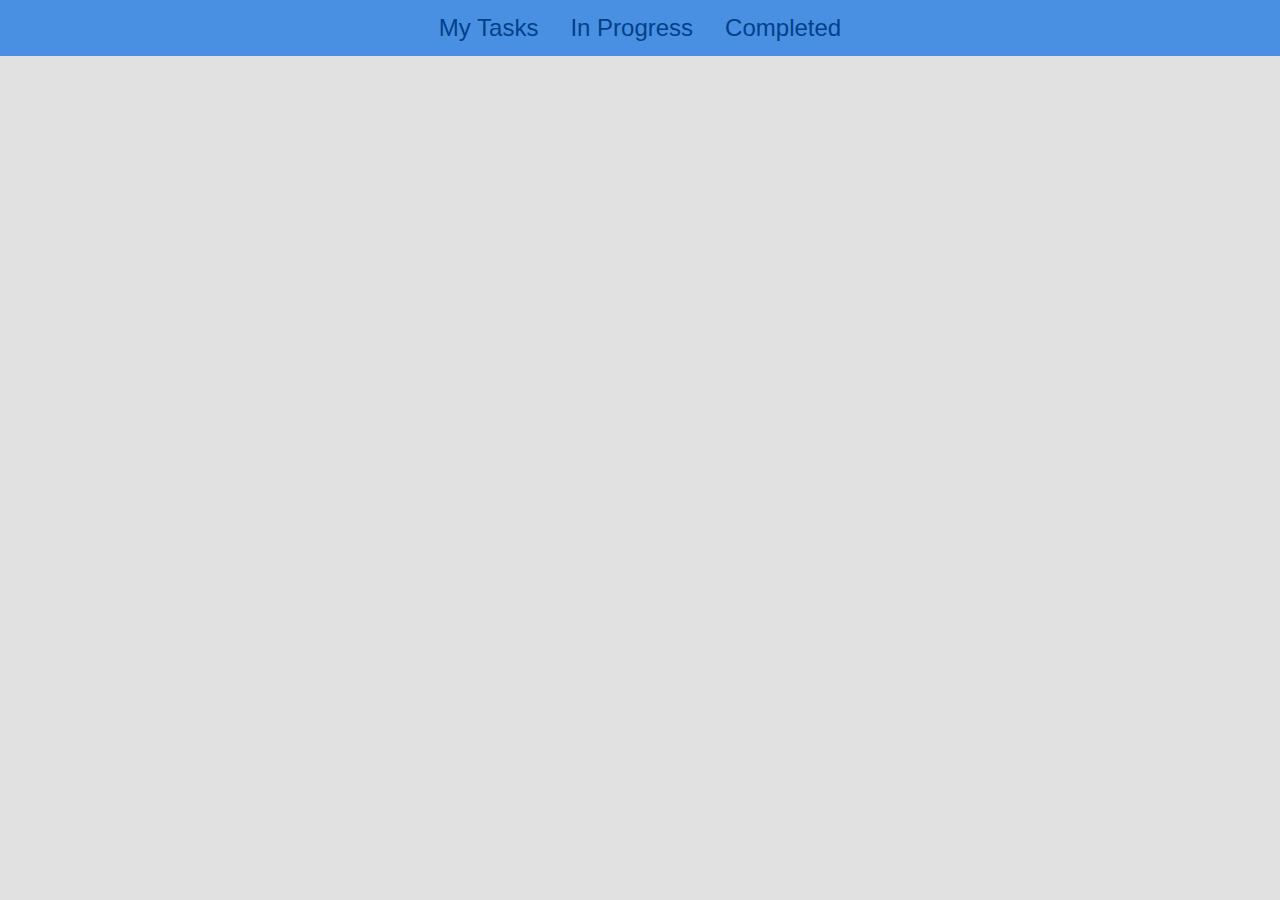
<file: React/index.html>
<!doctype html><html lang="en"><head><meta charset="utf-8"/><link rel="icon" href="./favicon.ico"/><meta name="viewport" content="width=device-width,initial-scale=1"><meta name="theme-color" content="#000000"/><meta name="description" content="Web site created using create-react-app"/><link rel="apple-touch-icon" href="./logo192.png"/><link rel="manifest" href="./manifest.json"/><link rel="stylesheet" href="https://pro.fontawesome.com/releases/v5.10.0/css/all.css" integrity="sha384-AYmEC3Yw5cVb3ZcuHtOA93w35dYTsvhLPVnYs9eStHfGJvOvKxVfELGroGkvsg+p" crossorigin="anonymous"/><title>MyTasks</title><link href="./static/css/main.60010cee.chunk.css" rel="stylesheet"></head><body><noscript>You need to enable JavaScript to run this app.</noscript><div id="root"></div><script>!function(e){function t(t){for(var n,a,i=t[0],c=t[1],l=t[2],s=0,p=[];s<i.length;s++)a=i[s],Object.prototype.hasOwnProperty.call(o,a)&&o[a]&&p.push(o[a][0]),o[a]=0;for(n in c)Object.prototype.hasOwnProperty.call(c,n)&&(e[n]=c[n]);for(f&&f(t);p.length;)p.shift()();return u.push.apply(u,l||[]),r()}function r(){for(var e,t=0;t<u.length;t++){for(var r=u[t],n=!0,i=1;i<r.length;i++){var c=r[i];0!==o[c]&&(n=!1)}n&&(u.splice(t--,1),e=a(a.s=r[0]))}return e}var n={},o={1:0},u=[];function a(t){if(n[t])return n[t].exports;var r=n[t]={i:t,l:!1,exports:{}};return e[t].call(r.exports,r,r.exports,a),r.l=!0,r.exports}a.e=function(e){var t=[],r=o[e];if(0!==r)if(r)t.push(r[2]);else{var n=new Promise((function(t,n){r=o[e]=[t,n]}));t.push(r[2]=n);var u,i=document.createElement("script");i.charset="utf-8",i.timeout=120,a.nc&&i.setAttribute("nonce",a.nc),i.src=function(e){return a.p+"static/js/"+({}[e]||e)+"."+{3:"380f9fb4"}[e]+".chunk.js"}(e);var c=new Error;u=function(t){i.onerror=i.onload=null,clearTimeout(l);var r=o[e];if(0!==r){if(r){var n=t&&("load"===t.type?"missing":t.type),u=t&&t.target&&t.target.src;c.message="Loading chunk "+e+" failed.\n("+n+": "+u+")",c.name="ChunkLoadError",c.type=n,c.request=u,r[1](c)}o[e]=void 0}};var l=setTimeout((function(){u({type:"timeout",target:i})}),12e4);i.onerror=i.onload=u,document.head.appendChild(i)}return Promise.all(t)},a.m=e,a.c=n,a.d=function(e,t,r){a.o(e,t)||Object.defineProperty(e,t,{enumerable:!0,get:r})},a.r=function(e){"undefined"!=typeof Symbol&&Symbol.toStringTag&&Object.defineProperty(e,Symbol.toStringTag,{value:"Module"}),Object.defineProperty(e,"__esModule",{value:!0})},a.t=function(e,t){if(1&t&&(e=a(e)),8&t)return e;if(4&t&&"object"==typeof e&&e&&e.__esModule)return e;var r=Object.create(null);if(a.r(r),Object.defineProperty(r,"default",{enumerable:!0,value:e}),2&t&&"string"!=typeof e)for(var n in e)a.d(r,n,function(t){return e[t]}.bind(null,n));return r},a.n=function(e){var t=e&&e.__esModule?function(){return e.default}:function(){return e};return a.d(t,"a",t),t},a.o=function(e,t){return Object.prototype.hasOwnProperty.call(e,t)},a.p="./",a.oe=function(e){throw console.error(e),e};var i=this["webpackJsonpmy-tasks"]=this["webpackJsonpmy-tasks"]||[],c=i.push.bind(i);i.push=t,i=i.slice();for(var l=0;l<i.length;l++)t(i[l]);var f=c;r()}([])</script><script src="./static/js/2.07675a7b.chunk.js"></script><script src="./static/js/main.b009680a.chunk.js"></script></body></html>
</file>
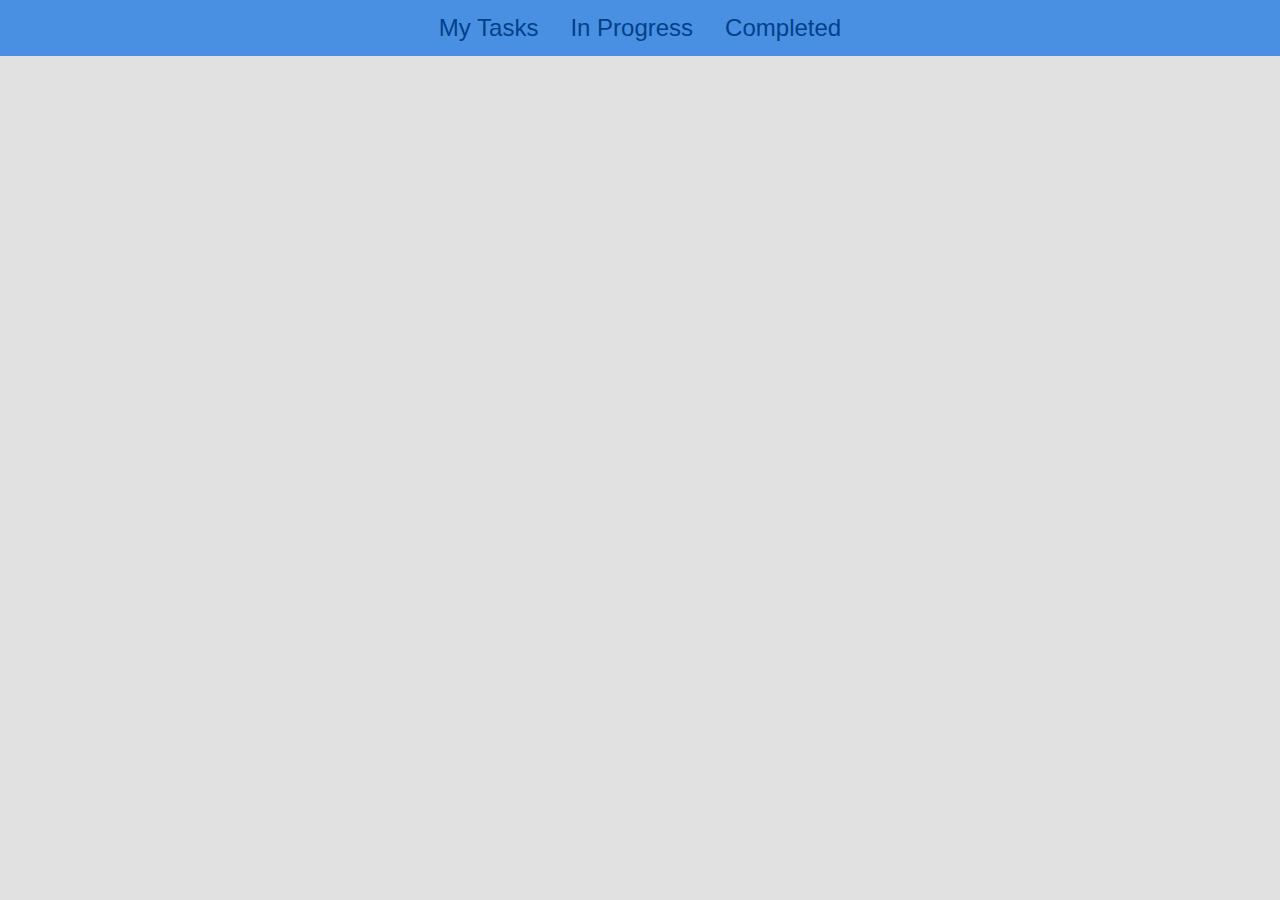
<file: React/toDoList/index.html>
<!doctype html><html lang="en"><head><meta charset="utf-8"/><link rel="icon" href="/React/toDoList/favicon.ico"/><meta name="viewport" content="width=device-width,initial-scale=1"><meta name="theme-color" content="#000000"/><meta name="description" content="Web site created using create-react-app"/><link rel="apple-touch-icon" href="/React/toDoList/logo192.png"/><link rel="manifest" href="/React/toDoList/manifest.json"/><link rel="stylesheet" href="https://pro.fontawesome.com/releases/v5.10.0/css/all.css" integrity="sha384-AYmEC3Yw5cVb3ZcuHtOA93w35dYTsvhLPVnYs9eStHfGJvOvKxVfELGroGkvsg+p" crossorigin="anonymous"/><title>MyTasks</title><link href="/React/toDoList/static/css/main.60010cee.chunk.css" rel="stylesheet"></head><body><noscript>You need to enable JavaScript to run this app.</noscript><div id="root"></div><script>!function(e){function t(t){for(var n,a,i=t[0],c=t[1],l=t[2],f=0,p=[];f<i.length;f++)a=i[f],Object.prototype.hasOwnProperty.call(o,a)&&o[a]&&p.push(o[a][0]),o[a]=0;for(n in c)Object.prototype.hasOwnProperty.call(c,n)&&(e[n]=c[n]);for(s&&s(t);p.length;)p.shift()();return u.push.apply(u,l||[]),r()}function r(){for(var e,t=0;t<u.length;t++){for(var r=u[t],n=!0,i=1;i<r.length;i++){var c=r[i];0!==o[c]&&(n=!1)}n&&(u.splice(t--,1),e=a(a.s=r[0]))}return e}var n={},o={1:0},u=[];function a(t){if(n[t])return n[t].exports;var r=n[t]={i:t,l:!1,exports:{}};return e[t].call(r.exports,r,r.exports,a),r.l=!0,r.exports}a.e=function(e){var t=[],r=o[e];if(0!==r)if(r)t.push(r[2]);else{var n=new Promise((function(t,n){r=o[e]=[t,n]}));t.push(r[2]=n);var u,i=document.createElement("script");i.charset="utf-8",i.timeout=120,a.nc&&i.setAttribute("nonce",a.nc),i.src=function(e){return a.p+"static/js/"+({}[e]||e)+"."+{3:"380f9fb4"}[e]+".chunk.js"}(e);var c=new Error;u=function(t){i.onerror=i.onload=null,clearTimeout(l);var r=o[e];if(0!==r){if(r){var n=t&&("load"===t.type?"missing":t.type),u=t&&t.target&&t.target.src;c.message="Loading chunk "+e+" failed.\n("+n+": "+u+")",c.name="ChunkLoadError",c.type=n,c.request=u,r[1](c)}o[e]=void 0}};var l=setTimeout((function(){u({type:"timeout",target:i})}),12e4);i.onerror=i.onload=u,document.head.appendChild(i)}return Promise.all(t)},a.m=e,a.c=n,a.d=function(e,t,r){a.o(e,t)||Object.defineProperty(e,t,{enumerable:!0,get:r})},a.r=function(e){"undefined"!=typeof Symbol&&Symbol.toStringTag&&Object.defineProperty(e,Symbol.toStringTag,{value:"Module"}),Object.defineProperty(e,"__esModule",{value:!0})},a.t=function(e,t){if(1&t&&(e=a(e)),8&t)return e;if(4&t&&"object"==typeof e&&e&&e.__esModule)return e;var r=Object.create(null);if(a.r(r),Object.defineProperty(r,"default",{enumerable:!0,value:e}),2&t&&"string"!=typeof e)for(var n in e)a.d(r,n,function(t){return e[t]}.bind(null,n));return r},a.n=function(e){var t=e&&e.__esModule?function(){return e.default}:function(){return e};return a.d(t,"a",t),t},a.o=function(e,t){return Object.prototype.hasOwnProperty.call(e,t)},a.p="/React/toDoList/",a.oe=function(e){throw console.error(e),e};var i=this["webpackJsonpmy-tasks"]=this["webpackJsonpmy-tasks"]||[],c=i.push.bind(i);i.push=t,i=i.slice();for(var l=0;l<i.length;l++)t(i[l]);var s=c;r()}([])</script><script src="/React/toDoList/static/js/2.96d2a81e.chunk.js"></script><script src="/React/toDoList/static/js/main.e7e0a02f.chunk.js"></script></body></html>
</file>
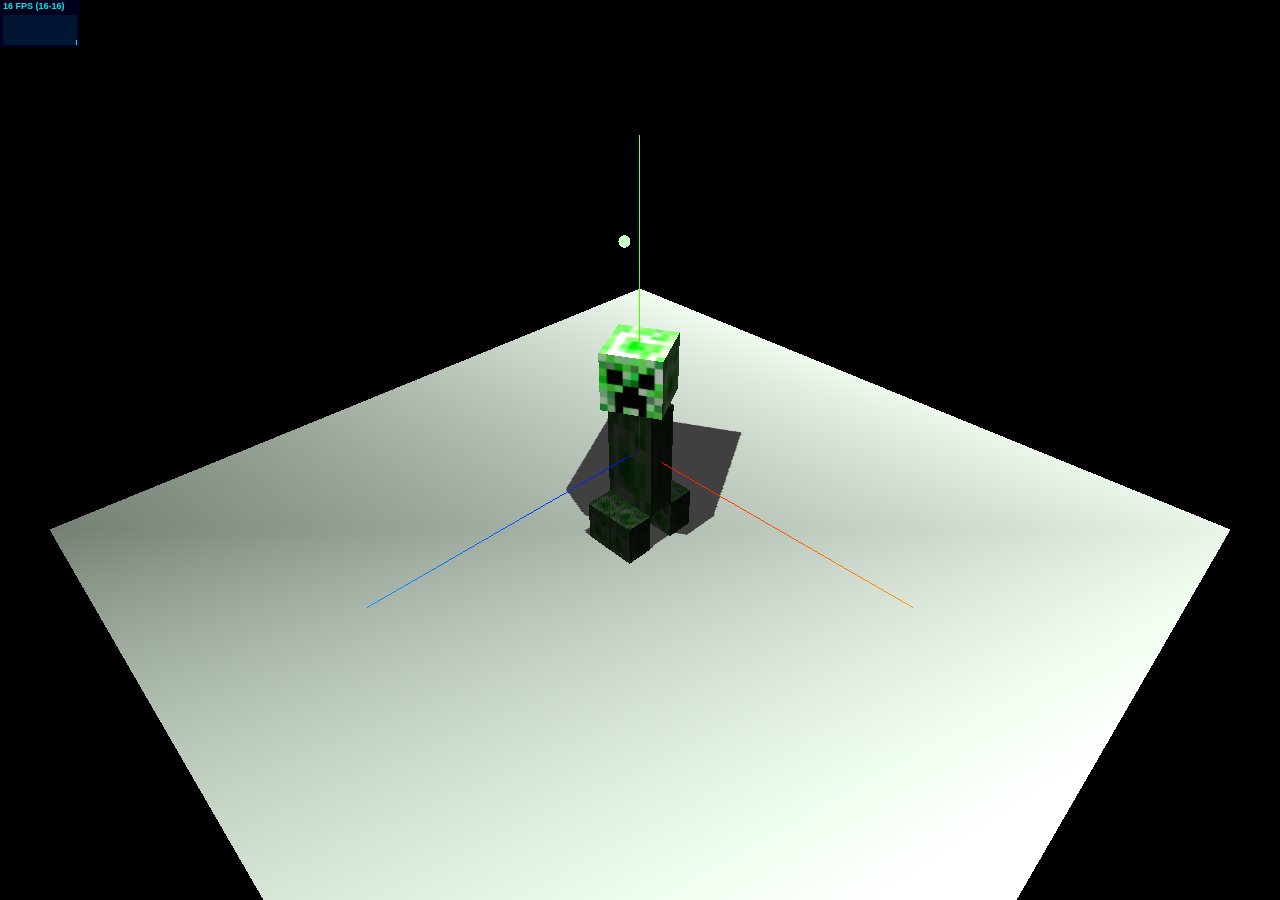
<file: ThreeJs/project1/index.html>
<!DOCTYPE html>
<html lang="en">
<head>
    <meta charset="UTF-8">
    <title>Project1</title>

    <style>
        body {
            margin: 0;
        }
        #stats {
            position: absolute;
            left: 0;
            top: 0;
        }
    </style>
</head>
<body>
<!-- 顯示 FPS 用 -->
<div id="stats"></div>

<!-- Web 3D 套件 -->
<script type="text/javascript" src="../js/three.js"></script>
<!--用於調整視角(軌道控制器) -->
<script type="text/javascript" src="../js/OrbitControls.js"></script>
<!-- FPS -->
<script type="text/javascript" src="../js/Stats.min.js"></script>

<!-- 載入 js -->
<script type="text/javascript" src="js/Init.js"></script>
<script type="text/javascript" src="js/Camera.js"></script>
<script type="text/javascript" src="js/Floor.js"></script>
<script type="text/javascript" src="js/Light.js"></script>
<script type="text/javascript" src="js/Creeper.js"></script>
<script type="text/javascript" src="js/index.js"></script>
</body>
</html>
</file>
<file: React/static/css/main.60010cee.chunk.css>
body{margin:0;font-family:-apple-system,BlinkMacSystemFont,"Segoe UI","Roboto","Oxygen","Ubuntu","Cantarell","Fira Sans","Droid Sans","Helvetica Neue",sans-serif;-webkit-font-smoothing:antialiased;-moz-osx-font-smoothing:grayscale;background-color:#e1e1e1}code{font-family:source-code-pro,Menlo,Monaco,Consolas,"Courier New",monospace}@media screen and (min-width:451px){div.header-div{position:fixed;top:0;width:100%;background-color:#4a90e2}div.header-div div.content-nav{width:100%}div.header-div div.content-nav nav{text-align:center}div.header-div div.content-nav nav ul{margin:0 0 -4px;padding:0;display:inline-block}div.header-div div.content-nav nav ul li{font-size:24px;float:left;display:inline}div.header-div div.content-nav nav ul li a{display:block;color:#00408b;text-align:center;padding:14px 16px;text-decoration:none}div.header-div div.content-nav nav ul li a.active{color:#fff;border-bottom:5px solid #00408b}div.header-div div.bars-div{display:none}div.body-div{padding-top:65px;margin-top:20px;text-align:center}div.body-div div.content-div{width:450px;display:inline-block}div.body-div div.content-div input#add-task{width:97%;padding:10px 5px;border:2px solid #c8c8c8;background-color:#fff;border-radius:5px;font-size:20px}div.body-div div.content-div input#add-task:hover{cursor:pointer}div.body-div div.content-div div.add-task-div{width:100%;background-color:#f2f2f2;box-shadow:0 4px 4px 0 #c8c8c8;border-radius:5px;height:0;overflow:hidden;transition:.5s}div.body-div div.content-div div.add-task-div div.add-task-header{padding:14px 16px;height:45px;border-bottom:2px solid #c8c8c8}div.body-div div.content-div div.add-task-div div.add-task-header div.add-task-title{float:left;width:80%;text-align:left}div.body-div div.content-div div.add-task-div div.add-task-header div.add-task-title input.add-task-fin-box{width:20px;height:20px;margin:9px 0}div.body-div div.content-div div.add-task-div div.add-task-header div.add-task-title input.add-task-text{width:86%;padding:8px 4px 4px;margin-left:10px;font-size:16px;border:2px solid #c8c8c8;background-color:#fff;border-radius:5px}div.body-div div.content-div div.add-task-div div.add-task-header div.add-task-title span.add-task-span{font-size:20px;padding-left:10px;position:relative;bottom:4px}div.body-div div.content-div div.add-task-div div.add-task-header div.add-task-title input.add-task-text:focus{border-color:#4a90e2!important;outline:0}div.body-div div.content-div div.add-task-div div.add-task-header div.add-task-title div.add-task-sm-ico{padding-left:25px;position:relative;bottom:6px}div.body-div div.content-div div.add-task-div div.add-task-header div.add-task-title div.add-task-sm-ico span{color:#757575;padding-right:10px}div.body-div div.content-div div.add-task-div div.add-task-header div.add-task-icon{float:right;width:20%;text-align:right}div.body-div div.content-div div.add-task-div div.add-task-header div.add-task-icon span:first-child{padding-right:8px}div.body-div div.content-div div.add-task-div div.add-task-header div.add-task-icon span:first-child:hover{cursor:pointer}div.body-div div.content-div div.add-task-div div.add-task-header div.add-task-icon span:first-child i.fas{color:#f5a623}div.body-div div.content-div div.add-task-div div.add-task-header div.add-task-icon span.edit-pen:hover{cursor:pointer}div.body-div div.content-div div.add-task-div div.add-task-header div.add-task-icon span.edit-pen i{color:#4a90e2}div.body-div div.content-div div.add-task-div div.add-task-content{text-align:left;padding:10px 0 10px 50px}div.body-div div.content-div div.add-task-div div.add-task-content div{padding-bottom:5px}div.body-div div.content-div div.add-task-div div.add-task-content span.date-span{padding-right:5px}div.body-div div.content-div div.add-task-div div.add-task-content div.date-div input.date-input{margin:5px 0 0 18px}div.body-div div.content-div div.add-task-div div.add-task-content div.date-div input.date-input:invalid+span:after{content:"✖";padding-left:5px}div.body-div div.content-div div.add-task-div div.add-task-content div.date-div input.date-input:valid+span:after{content:"✓";padding-left:5px}div.body-div div.content-div div.add-task-div div.add-task-content div.file-div button.file-btn{background-color:#c8c8c8;border-radius:2px;border:0;color:#fff;font-size:20px;margin:5px 0 0 18px}div.body-div div.content-div div.add-task-div div.add-task-content div.file-div button.file-btn:hover{cursor:pointer}div.body-div div.content-div div.add-task-div div.add-task-content div.comment-div textarea.comment-textarea{width:320px;border-radius:2px;border:0;margin:5px 0 0 18px}div.body-div div.content-div div.add-task-div div.add-task-content div.comment-div textarea.comment-textarea:focus{border:1px solid #4a90e2;outline:0}div.body-div div.content-div div.add-task-div div.add-task-content div.comment-div textarea.comment-textarea::-webkit-scrollbar{display:none}div.body-div div.content-div div.add-task-div div.add-task-btn button{width:50%;height:62px;border:0;font-size:25px}div.body-div div.content-div div.add-task-div div.add-task-btn button:hover{cursor:pointer}div.body-div div.content-div div.add-task-div div.add-task-btn button.add-btn{background-color:#4a90e2;color:#fff}div.body-div div.content-div div.add-task-div div.add-task-btn button.add-btn:hover{background-color:#3982d7}div.body-div div.content-div div.add-task-div div.add-task-btn button.cancel-btn{background-color:#fdfdfd;color:#d0021b}div.body-div div.content-div div.add-task-div div.add-task-btn button.cancel-btn:hover{background-color:#f7f7f7}div.body-div div.content-div div.task-list{margin-top:15px;max-height:70vh;overflow-y:auto;-webkit-overflow-scrolling:touch;scrollbar-width:none;-ms-overflow-style:none}div.body-div div.content-div div.task-list>div{margin-bottom:10px}div.body-div div.content-div div.task-list::-webkit-scrollbar{display:none}div.body-div div.content-div div.footer-div{text-align:left}div.body-div div.content-div div.footer-div span#footer-msg{font-size:20px;color:#c8c8c8;padding-left:20px}}@media screen and (max-width:450px){div.header-div{position:fixed;top:0;width:100%;height:65px;background-color:#4a90e2}div.header-div div.header-title{position:absolute;padding:16px 0 0 10px;font-size:24px;font-weight:700}div.header-div div.content-nav{height:calc(100vh - 65px);background-color:#4a90e2;overflow:hidden;position:fixed;top:65px;width:0;transition:.3s}div.header-div div.content-nav nav ul{padding-left:15px}div.header-div div.content-nav nav ul li{padding-bottom:5px;font-size:24px;display:block}div.header-div div.content-nav nav ul li a{color:#00408b;text-align:left;text-decoration:none}div.header-div div.content-nav nav ul li a.active{color:#fff}div.header-div div.bars-div{float:right}div.header-div div.bars-div .bars-btn{font-size:30px;background-color:#4a90e2;border:0;padding:18px 15px 0 0}div.body-div{padding-top:65px;margin-top:20px;text-align:center}div.body-div div.content-div{width:100%;display:inline-block}div.body-div div.content-div input#add-task{width:75%;padding:10px 5px;border:2px solid #c8c8c8;background-color:#fff;border-radius:5px;font-size:20px}div.body-div div.content-div input#add-task:hover{cursor:pointer}div.body-div div.content-div div.add-task-div{width:78%;background-color:#f2f2f2;box-shadow:0 4px 4px 0 #c8c8c8;border-radius:5px;height:0;overflow:hidden;transition:.5s;margin:0 auto}div.body-div div.content-div div.add-task-div div.add-task-header{padding:14px 16px;height:45px;border-bottom:2px solid #c8c8c8}div.body-div div.content-div div.add-task-div div.add-task-header div.add-task-title{float:left;width:70%;text-align:left}div.body-div div.content-div div.add-task-div div.add-task-header div.add-task-title input.add-task-fin-box{width:20px;height:20px;margin:9px 0}div.body-div div.content-div div.add-task-div div.add-task-header div.add-task-title input.add-task-text{width:76%;padding:8px 4px 4px;margin-left:10px;font-size:14px;border:2px solid #c8c8c8;background-color:#fff;border-radius:5px}div.body-div div.content-div div.add-task-div div.add-task-header div.add-task-title span.add-task-span{font-size:20px;padding-left:10px;position:relative;bottom:4px}div.body-div div.content-div div.add-task-div div.add-task-header div.add-task-title input.add-task-text:focus{border-color:#4a90e2!important;outline:0}div.body-div div.content-div div.add-task-div div.add-task-header div.add-task-title div.add-task-sm-ico{padding-left:25px;position:relative;bottom:6px}div.body-div div.content-div div.add-task-div div.add-task-header div.add-task-title div.add-task-sm-ico span{color:#757575;padding-right:10px}div.body-div div.content-div div.add-task-div div.add-task-header div.add-task-icon{float:right;width:30%;text-align:right}div.body-div div.content-div div.add-task-div div.add-task-header div.add-task-icon span:first-child{padding-right:8px}div.body-div div.content-div div.add-task-div div.add-task-header div.add-task-icon span:first-child:hover{cursor:pointer}div.body-div div.content-div div.add-task-div div.add-task-header div.add-task-icon span:first-child i.fas{color:#f5a623}div.body-div div.content-div div.add-task-div div.add-task-header div.add-task-icon span.edit-pen:hover{cursor:pointer}div.body-div div.content-div div.add-task-div div.add-task-header div.add-task-icon span.edit-pen i{color:#4a90e2}div.body-div div.content-div div.add-task-div div.add-task-content{text-align:left;padding:10px 0 10px 28px}div.body-div div.content-div div.add-task-div div.add-task-content div{padding-bottom:5px}div.body-div div.content-div div.add-task-div div.add-task-content span.date-span{padding-right:5px}div.body-div div.content-div div.add-task-div div.add-task-content div.date-div input.date-input{margin:5px 0 0 18px}div.body-div div.content-div div.add-task-div div.add-task-content div.date-div input.date-input:invalid+span:after{content:"✖";padding-left:5px}div.body-div div.content-div div.add-task-div div.add-task-content div.date-div input.date-input:valid+span:after{content:"✓";padding-left:5px}div.body-div div.content-div div.add-task-div div.add-task-content div.file-div button.file-btn{background-color:#c8c8c8;border-radius:2px;border:0;color:#fff;font-size:20px;margin:5px 0 0 18px}div.body-div div.content-div div.add-task-div div.add-task-content div.file-div button.file-btn:hover{cursor:pointer}div.body-div div.content-div div.add-task-div div.add-task-content div.comment-div textarea.comment-textarea{width:225px;border-radius:2px;border:0;margin:5px 0 0 18px}div.body-div div.content-div div.add-task-div div.add-task-content div.comment-div textarea.comment-textarea:focus{border:1px solid #4a90e2;outline:0}div.body-div div.content-div div.add-task-div div.add-task-content div.comment-div textarea.comment-textarea::-webkit-scrollbar{display:none}div.body-div div.content-div div.add-task-div div.add-task-btn button{width:50%;height:62px;border:0;font-size:25px}div.body-div div.content-div div.add-task-div div.add-task-btn button:hover{cursor:pointer}div.body-div div.content-div div.add-task-div div.add-task-btn button.add-btn{background-color:#4a90e2;color:#fff}div.body-div div.content-div div.add-task-div div.add-task-btn button.add-btn:hover{background-color:#3982d7}div.body-div div.content-div div.add-task-div div.add-task-btn button.cancel-btn{background-color:#fdfdfd;color:#d0021b}div.body-div div.content-div div.add-task-div div.add-task-btn button.cancel-btn:hover{background-color:#f7f7f7}div.body-div div.content-div div.task-list{margin-top:15px;max-height:70vh;overflow-y:auto;-webkit-overflow-scrolling:touch;scrollbar-width:none;-ms-overflow-style:none}div.body-div div.content-div div.task-list>div{margin-bottom:10px}div.body-div div.content-div div.task-list::-webkit-scrollbar{display:none}div.body-div div.content-div div.footer-div{text-align:left}div.body-div div.content-div div.footer-div span#footer-msg{font-size:20px;color:#c8c8c8;padding-left:60px}}
/*# sourceMappingURL=main.60010cee.chunk.css.map */
</file>
<file: React/toDoList/static/css/main.60010cee.chunk.css>
body{margin:0;font-family:-apple-system,BlinkMacSystemFont,"Segoe UI","Roboto","Oxygen","Ubuntu","Cantarell","Fira Sans","Droid Sans","Helvetica Neue",sans-serif;-webkit-font-smoothing:antialiased;-moz-osx-font-smoothing:grayscale;background-color:#e1e1e1}code{font-family:source-code-pro,Menlo,Monaco,Consolas,"Courier New",monospace}@media screen and (min-width:451px){div.header-div{position:fixed;top:0;width:100%;background-color:#4a90e2}div.header-div div.content-nav{width:100%}div.header-div div.content-nav nav{text-align:center}div.header-div div.content-nav nav ul{margin:0 0 -4px;padding:0;display:inline-block}div.header-div div.content-nav nav ul li{font-size:24px;float:left;display:inline}div.header-div div.content-nav nav ul li a{display:block;color:#00408b;text-align:center;padding:14px 16px;text-decoration:none}div.header-div div.content-nav nav ul li a.active{color:#fff;border-bottom:5px solid #00408b}div.header-div div.bars-div{display:none}div.body-div{padding-top:65px;margin-top:20px;text-align:center}div.body-div div.content-div{width:450px;display:inline-block}div.body-div div.content-div input#add-task{width:97%;padding:10px 5px;border:2px solid #c8c8c8;background-color:#fff;border-radius:5px;font-size:20px}div.body-div div.content-div input#add-task:hover{cursor:pointer}div.body-div div.content-div div.add-task-div{width:100%;background-color:#f2f2f2;box-shadow:0 4px 4px 0 #c8c8c8;border-radius:5px;height:0;overflow:hidden;transition:.5s}div.body-div div.content-div div.add-task-div div.add-task-header{padding:14px 16px;height:45px;border-bottom:2px solid #c8c8c8}div.body-div div.content-div div.add-task-div div.add-task-header div.add-task-title{float:left;width:80%;text-align:left}div.body-div div.content-div div.add-task-div div.add-task-header div.add-task-title input.add-task-fin-box{width:20px;height:20px;margin:9px 0}div.body-div div.content-div div.add-task-div div.add-task-header div.add-task-title input.add-task-text{width:86%;padding:8px 4px 4px;margin-left:10px;font-size:16px;border:2px solid #c8c8c8;background-color:#fff;border-radius:5px}div.body-div div.content-div div.add-task-div div.add-task-header div.add-task-title span.add-task-span{font-size:20px;padding-left:10px;position:relative;bottom:4px}div.body-div div.content-div div.add-task-div div.add-task-header div.add-task-title input.add-task-text:focus{border-color:#4a90e2!important;outline:0}div.body-div div.content-div div.add-task-div div.add-task-header div.add-task-title div.add-task-sm-ico{padding-left:25px;position:relative;bottom:6px}div.body-div div.content-div div.add-task-div div.add-task-header div.add-task-title div.add-task-sm-ico span{color:#757575;padding-right:10px}div.body-div div.content-div div.add-task-div div.add-task-header div.add-task-icon{float:right;width:20%;text-align:right}div.body-div div.content-div div.add-task-div div.add-task-header div.add-task-icon span:first-child{padding-right:8px}div.body-div div.content-div div.add-task-div div.add-task-header div.add-task-icon span:first-child:hover{cursor:pointer}div.body-div div.content-div div.add-task-div div.add-task-header div.add-task-icon span:first-child i.fas{color:#f5a623}div.body-div div.content-div div.add-task-div div.add-task-header div.add-task-icon span.edit-pen:hover{cursor:pointer}div.body-div div.content-div div.add-task-div div.add-task-header div.add-task-icon span.edit-pen i{color:#4a90e2}div.body-div div.content-div div.add-task-div div.add-task-content{text-align:left;padding:10px 0 10px 50px}div.body-div div.content-div div.add-task-div div.add-task-content div{padding-bottom:5px}div.body-div div.content-div div.add-task-div div.add-task-content span.date-span{padding-right:5px}div.body-div div.content-div div.add-task-div div.add-task-content div.date-div input.date-input{margin:5px 0 0 18px}div.body-div div.content-div div.add-task-div div.add-task-content div.date-div input.date-input:invalid+span:after{content:"✖";padding-left:5px}div.body-div div.content-div div.add-task-div div.add-task-content div.date-div input.date-input:valid+span:after{content:"✓";padding-left:5px}div.body-div div.content-div div.add-task-div div.add-task-content div.file-div button.file-btn{background-color:#c8c8c8;border-radius:2px;border:0;color:#fff;font-size:20px;margin:5px 0 0 18px}div.body-div div.content-div div.add-task-div div.add-task-content div.file-div button.file-btn:hover{cursor:pointer}div.body-div div.content-div div.add-task-div div.add-task-content div.comment-div textarea.comment-textarea{width:320px;border-radius:2px;border:0;margin:5px 0 0 18px}div.body-div div.content-div div.add-task-div div.add-task-content div.comment-div textarea.comment-textarea:focus{border:1px solid #4a90e2;outline:0}div.body-div div.content-div div.add-task-div div.add-task-content div.comment-div textarea.comment-textarea::-webkit-scrollbar{display:none}div.body-div div.content-div div.add-task-div div.add-task-btn button{width:50%;height:62px;border:0;font-size:25px}div.body-div div.content-div div.add-task-div div.add-task-btn button:hover{cursor:pointer}div.body-div div.content-div div.add-task-div div.add-task-btn button.add-btn{background-color:#4a90e2;color:#fff}div.body-div div.content-div div.add-task-div div.add-task-btn button.add-btn:hover{background-color:#3982d7}div.body-div div.content-div div.add-task-div div.add-task-btn button.cancel-btn{background-color:#fdfdfd;color:#d0021b}div.body-div div.content-div div.add-task-div div.add-task-btn button.cancel-btn:hover{background-color:#f7f7f7}div.body-div div.content-div div.task-list{margin-top:15px;max-height:70vh;overflow-y:auto;-webkit-overflow-scrolling:touch;scrollbar-width:none;-ms-overflow-style:none}div.body-div div.content-div div.task-list>div{margin-bottom:10px}div.body-div div.content-div div.task-list::-webkit-scrollbar{display:none}div.body-div div.content-div div.footer-div{text-align:left}div.body-div div.content-div div.footer-div span#footer-msg{font-size:20px;color:#c8c8c8;padding-left:20px}}@media screen and (max-width:450px){div.header-div{position:fixed;top:0;width:100%;height:65px;background-color:#4a90e2}div.header-div div.header-title{position:absolute;padding:16px 0 0 10px;font-size:24px;font-weight:700}div.header-div div.content-nav{height:calc(100vh - 65px);background-color:#4a90e2;overflow:hidden;position:fixed;top:65px;width:0;transition:.3s}div.header-div div.content-nav nav ul{padding-left:15px}div.header-div div.content-nav nav ul li{padding-bottom:5px;font-size:24px;display:block}div.header-div div.content-nav nav ul li a{color:#00408b;text-align:left;text-decoration:none}div.header-div div.content-nav nav ul li a.active{color:#fff}div.header-div div.bars-div{float:right}div.header-div div.bars-div .bars-btn{font-size:30px;background-color:#4a90e2;border:0;padding:18px 15px 0 0}div.body-div{padding-top:65px;margin-top:20px;text-align:center}div.body-div div.content-div{width:100%;display:inline-block}div.body-div div.content-div input#add-task{width:75%;padding:10px 5px;border:2px solid #c8c8c8;background-color:#fff;border-radius:5px;font-size:20px}div.body-div div.content-div input#add-task:hover{cursor:pointer}div.body-div div.content-div div.add-task-div{width:78%;background-color:#f2f2f2;box-shadow:0 4px 4px 0 #c8c8c8;border-radius:5px;height:0;overflow:hidden;transition:.5s;margin:0 auto}div.body-div div.content-div div.add-task-div div.add-task-header{padding:14px 16px;height:45px;border-bottom:2px solid #c8c8c8}div.body-div div.content-div div.add-task-div div.add-task-header div.add-task-title{float:left;width:70%;text-align:left}div.body-div div.content-div div.add-task-div div.add-task-header div.add-task-title input.add-task-fin-box{width:20px;height:20px;margin:9px 0}div.body-div div.content-div div.add-task-div div.add-task-header div.add-task-title input.add-task-text{width:76%;padding:8px 4px 4px;margin-left:10px;font-size:14px;border:2px solid #c8c8c8;background-color:#fff;border-radius:5px}div.body-div div.content-div div.add-task-div div.add-task-header div.add-task-title span.add-task-span{font-size:20px;padding-left:10px;position:relative;bottom:4px}div.body-div div.content-div div.add-task-div div.add-task-header div.add-task-title input.add-task-text:focus{border-color:#4a90e2!important;outline:0}div.body-div div.content-div div.add-task-div div.add-task-header div.add-task-title div.add-task-sm-ico{padding-left:25px;position:relative;bottom:6px}div.body-div div.content-div div.add-task-div div.add-task-header div.add-task-title div.add-task-sm-ico span{color:#757575;padding-right:10px}div.body-div div.content-div div.add-task-div div.add-task-header div.add-task-icon{float:right;width:30%;text-align:right}div.body-div div.content-div div.add-task-div div.add-task-header div.add-task-icon span:first-child{padding-right:8px}div.body-div div.content-div div.add-task-div div.add-task-header div.add-task-icon span:first-child:hover{cursor:pointer}div.body-div div.content-div div.add-task-div div.add-task-header div.add-task-icon span:first-child i.fas{color:#f5a623}div.body-div div.content-div div.add-task-div div.add-task-header div.add-task-icon span.edit-pen:hover{cursor:pointer}div.body-div div.content-div div.add-task-div div.add-task-header div.add-task-icon span.edit-pen i{color:#4a90e2}div.body-div div.content-div div.add-task-div div.add-task-content{text-align:left;padding:10px 0 10px 28px}div.body-div div.content-div div.add-task-div div.add-task-content div{padding-bottom:5px}div.body-div div.content-div div.add-task-div div.add-task-content span.date-span{padding-right:5px}div.body-div div.content-div div.add-task-div div.add-task-content div.date-div input.date-input{margin:5px 0 0 18px}div.body-div div.content-div div.add-task-div div.add-task-content div.date-div input.date-input:invalid+span:after{content:"✖";padding-left:5px}div.body-div div.content-div div.add-task-div div.add-task-content div.date-div input.date-input:valid+span:after{content:"✓";padding-left:5px}div.body-div div.content-div div.add-task-div div.add-task-content div.file-div button.file-btn{background-color:#c8c8c8;border-radius:2px;border:0;color:#fff;font-size:20px;margin:5px 0 0 18px}div.body-div div.content-div div.add-task-div div.add-task-content div.file-div button.file-btn:hover{cursor:pointer}div.body-div div.content-div div.add-task-div div.add-task-content div.comment-div textarea.comment-textarea{width:225px;border-radius:2px;border:0;margin:5px 0 0 18px}div.body-div div.content-div div.add-task-div div.add-task-content div.comment-div textarea.comment-textarea:focus{border:1px solid #4a90e2;outline:0}div.body-div div.content-div div.add-task-div div.add-task-content div.comment-div textarea.comment-textarea::-webkit-scrollbar{display:none}div.body-div div.content-div div.add-task-div div.add-task-btn button{width:50%;height:62px;border:0;font-size:25px}div.body-div div.content-div div.add-task-div div.add-task-btn button:hover{cursor:pointer}div.body-div div.content-div div.add-task-div div.add-task-btn button.add-btn{background-color:#4a90e2;color:#fff}div.body-div div.content-div div.add-task-div div.add-task-btn button.add-btn:hover{background-color:#3982d7}div.body-div div.content-div div.add-task-div div.add-task-btn button.cancel-btn{background-color:#fdfdfd;color:#d0021b}div.body-div div.content-div div.add-task-div div.add-task-btn button.cancel-btn:hover{background-color:#f7f7f7}div.body-div div.content-div div.task-list{margin-top:15px;max-height:70vh;overflow-y:auto;-webkit-overflow-scrolling:touch;scrollbar-width:none;-ms-overflow-style:none}div.body-div div.content-div div.task-list>div{margin-bottom:10px}div.body-div div.content-div div.task-list::-webkit-scrollbar{display:none}div.body-div div.content-div div.footer-div{text-align:left}div.body-div div.content-div div.footer-div span#footer-msg{font-size:20px;color:#c8c8c8;padding-left:60px}}
/*# sourceMappingURL=main.60010cee.chunk.css.map */
</file>
